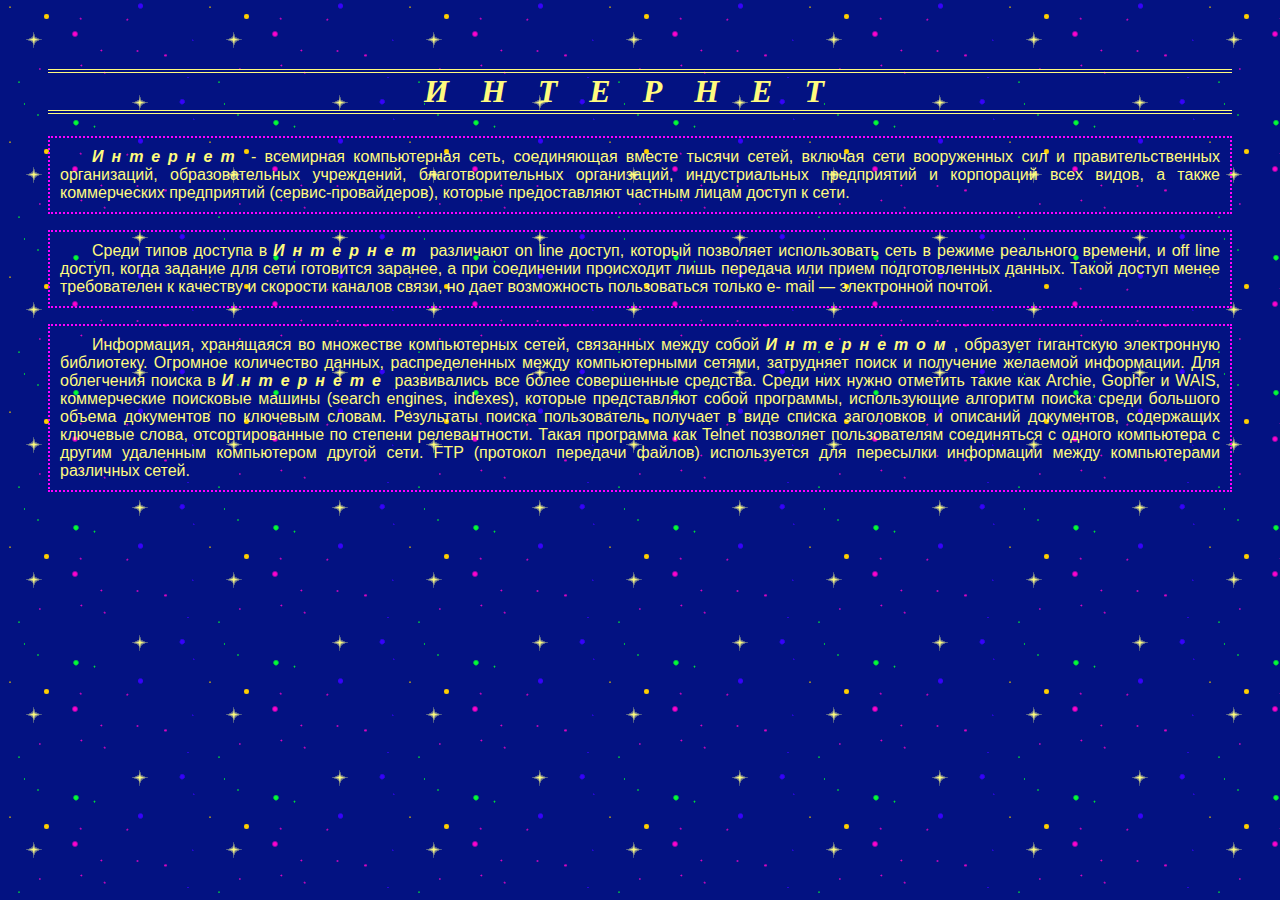
<file: CSS/index.html>
<!DOCTYPE html>
<html lang="ru">

<head>
	<meta charset="UTF-8">
	<meta http-equiv="X-UA-Compatible" content="IE=edge">
	<meta name="viewport" content="width=device-width, initial-scale=1.0">
	<title>CSS</title>

	<link rel="stylesheet" type="text/css" href="style.css">
</head>

<body>
	<h1>
		ИНТЕРНЕТ
	</h1>
	<p>
		<span> Интернет</span> - всемирная компьютерная сеть, соединяющая вместе тысячи сетей, включая сети вооруженных сил
		и
		правительственных организаций, образовательных учреждений, благотворительных организаций, индустриальных предприятий
		и
		корпораций всех видов, а также коммерческих предприятий (сервис-провайдеров), которые предоставляют частным лицам
		доступ к сети.
	</p>
	<p>
		Среди типов доступа в <span> Интернет</span> различают on line доступ, который позволяет использовать сеть в режиме
		реального
		времени, и off line доступ, когда задание для сети готовится заранее, а при соединении происходит лишь передача или
		прием подготовленных данных. Такой доступ менее требователен к качеству и скорости каналов связи, но дает
		возможность
		пользоваться только
		e- mail — электронной почтой.
	</p>
	<p>
		Информация, хранящаяся во множестве компьютерных сетей, связанных между собой <span>Интернетом</span>, образует
		гигантскую
		электронную библиотеку. Огромное количество данных, распределенных между компьютерными сетями, затрудняет поиск и
		получение желаемой информации. Для облегчения поиска в <span>Интернете</span> развивались все более совершенные
		средства. Среди
		них
		нужно отметить такие как Archie, Gopher и WAIS, коммерческие поисковые машины (search engines, indexes), которые
		представляют собой программы, использующие алгоритм поиска среди большого объема документов по ключевым словам.
		Результаты поиска пользователь получает в виде списка заголовков и описаний документов, содержащих ключевые слова,
		отсортированные по степени релевантности. Такая программа как Telnet позволяет пользователям соединяться с одного
		компьютера с другим удаленным компьютером другой сети. FTP (протокол передачи файлов) используется для пересылки
		информации между компьютерами различных сетей.
	</p>
</body>

</html>
</file>
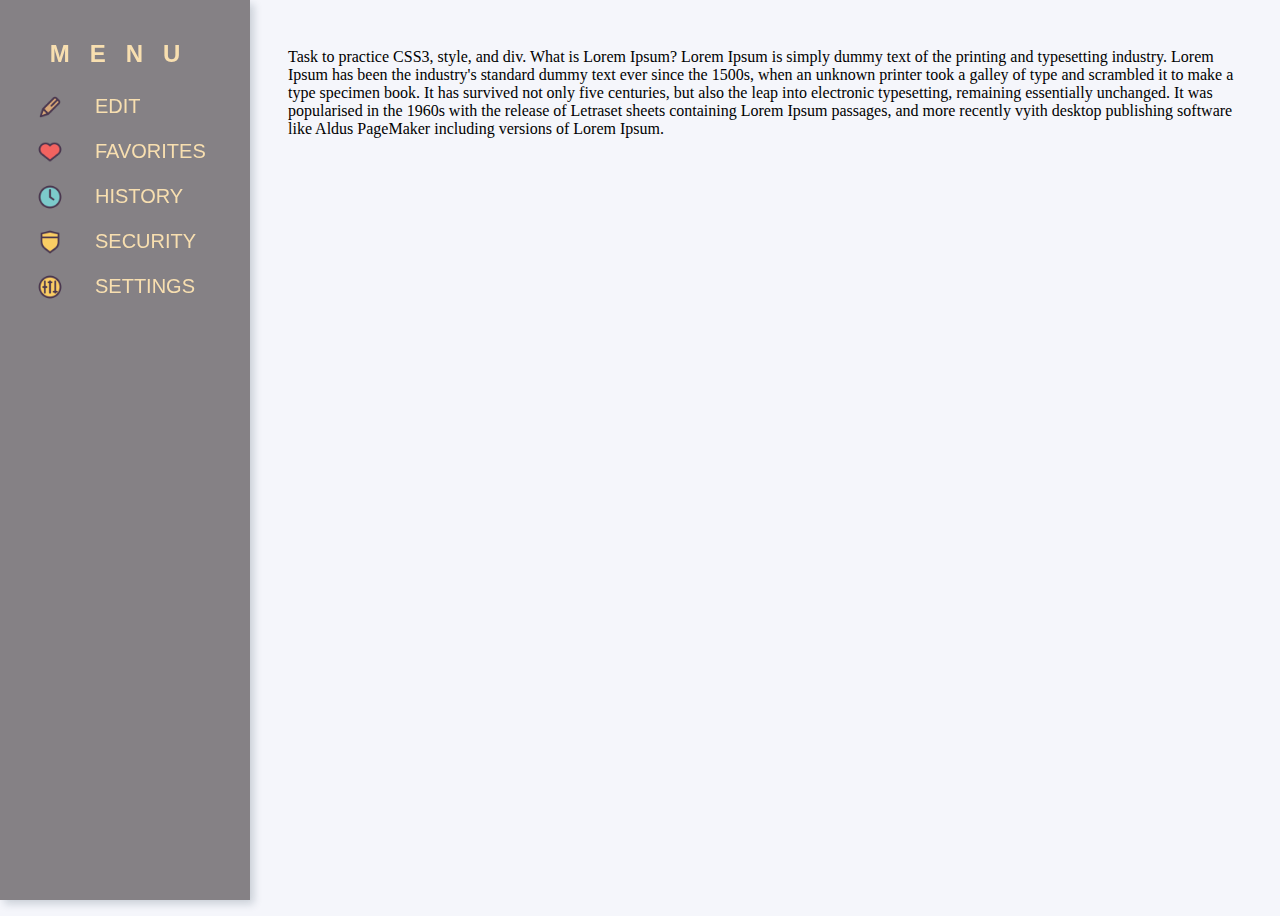
<file: Menu/index.html>
<!DOCTYPE html>
<html lang="en">

<head>

	<meta charset="UTF-8">
	<meta http-equiv="X-UA-Compatible" content="IE=edge">
	<meta name="viewport" content="width=device-width, initial-scale=1.0">

	<title>Menu</title>

	<link rel="stylesheet" href="style.css">

</head>

<body>

	<div class="menu">
		<!-- Заголовок меню -->
		<a href="#" class="menu__header">MENU</a>
		<!-- Основное меню -->
		<ul>
			<!-- Элемент меню -->
			<li>
				<!-- Ссылка меню -->
				<a href="#" class="menu__link link">
					<img src="edit.png" alt="edit">
					<span>EDIT</span>
				</a>
			</li>
			<li>
				<a href="#" class="menu__link link">
					<img src="favorites.png" alt="favorites">
					<span>FAVORITES</span>
				</a>
			</li>
			<li>
				<a href="#" class="menu__link link">
					<img src="history.png" alt="history">
					<span>HISTORY</span>
				</a>
			</li>
			<li>
				<a href="#" class="menu__link link">
					<img src="security.png" alt="security">
					<span>SECURITY</span>
				</a>
			</li>
			<li>
				<a href="#" class="menu__link link">
					<img src="settings.png" alt="settings">
					<span>SETTINGS</span>
				</a>
			</li>
		</ul>
	</div>
	<div class="content">
		Task to practice CSS3, style, and div.

		What is Lorem Ipsum?

		Lorem Ipsum is simply dummy text of the printing and typesetting industry. Lorem Ipsum has
		been the industry's standard dummy text ever since the 1500s, when an unknown printer took
		a galley of type and scrambled it to make a type specimen book. It has survived not only five
		centuries, but also the leap into electronic typesetting, remaining essentially unchanged. It was
		popularised in the 1960s with the release of Letraset sheets containing Lorem Ipsum
		passages, and more recently vyith desktop publishing software like Aldus PageMaker including
		versions of Lorem Ipsum.
	</div>
</body>

</html>
</file>
<file: CSS/style.css>
body {
	background-image: url(anim.gif);
	color: #fffb7e;
	/* отступ слева, сверху, справа */
	padding: 40px 40px 40px;
	text-align: justify;
}

h1 {
	font-style: italic;
	font-family: 'Times New Roman', Times, serif;
	/* межсимвольный интервал */
	letter-spacing: 1em;
	border-color: #fffb7e;
	/* рамка вокруг текста */
	border: 4px solid #fffb7e;
	/* по центру */
	text-align: center;
	border-style: double;
	/* отключить правый и левый бордер */
	border-right: none;
	border-left: none;
}

p {
	/* шрифт Roboto*/
	font-family: 'Roboto', sans-serif;	
	/* розовая рамка вокруг текста из точек */
	border: 2px dotted #fd00fe;
	/* отступ вокруг текста */
	padding: 10px 10px 10px 10px;
	/* абзац */
	text-indent: 2em;
	/* уменьшить толщину букв */
	/* font-size: 0.9em; */
}

span {
	font-style: italic;
	/* межсимвольный интервал */
	letter-spacing: 0.5em;
	font-weight: bold;
}
</file>
<file: Menu/style.css>
body {
	width: 100%;
	min-height: 100vh;
	background-color: #f5f6fb;
}

/* Основные свойства для бокового меню */
.menu {
	display: flex;
	/* размещаем элементы к колонку */
	flex-direction: column;
	width: 250px;
	/* на всю высоту экрана */
	min-height: 100vh;
	/* чтобы меню было фиксированным */
	position: fixed;
	/* прижимаем к верхнему */
	top: 0;
	/* .. и нижнему краю */
	left: 0;
	background-color: #858185;
	/* задаем тень, чтобы отделить от фона */
	box-shadow: 4px 4px 8px 0 rgba(34, 60, 80, 0.2);
}

/* Свойства для контента */
.content {
	/* отступ от бокового меню 240px + 40px */
	padding-left: 280px;
	padding-top: 40px;
	padding-right: 40px;
	padding-bottom: 40px;
}

/* Позиционирование меню */
.menu__header {
	margin-top: 40px;
	display: flex;
	/* центрируем текст */
	color: #f8dfb0;
	font-size: 24px;
	text-decoration: none;
	font-family: "Rubik", sans-serif;
	font-weight: bold;
	/* расстояние между буквами */
	letter-spacing: 20px;
	justify-content: center;
}

/* Свойства для элементов меню */
.link {
	position: relative;
	/* чтобы задать потом псевдоэлемент */
	display: flex;
	/* чтобы элемент тянулся на всю ширину */
	align-items: center;
	/* по центру текст и иконка */
	height: 45px;
	/* высота элемента 45px */
	text-decoration: none;
}

/* Свойства иконки внутри ссылки */
.link>img {
	width: 50px;
	margin-right: 20px;
}

/* Свойства текста внутри ссылки */
.link>span {
	font-family: "Karla", sans-serif;
	font-size: 20px;
	color: #f8dfb0;
}

/* При наведении на ссылку - фон */
.link:hover {
	background-color: #524f52;
}

/* Выводим оранжевую линию слева */
.link:hover:before {
	display: flex;
}

/* Создаем оранжевую линию слева */
.link:before {
	content: "";
	display: none;
	position: absolute;
	left: 0;
	top: 0;
	width: 5px;
	height: 100%;
	background-color: #ffa000;
}

.menu li {
	list-style-type: none;
	margin-left: -15px;
}
</file>
